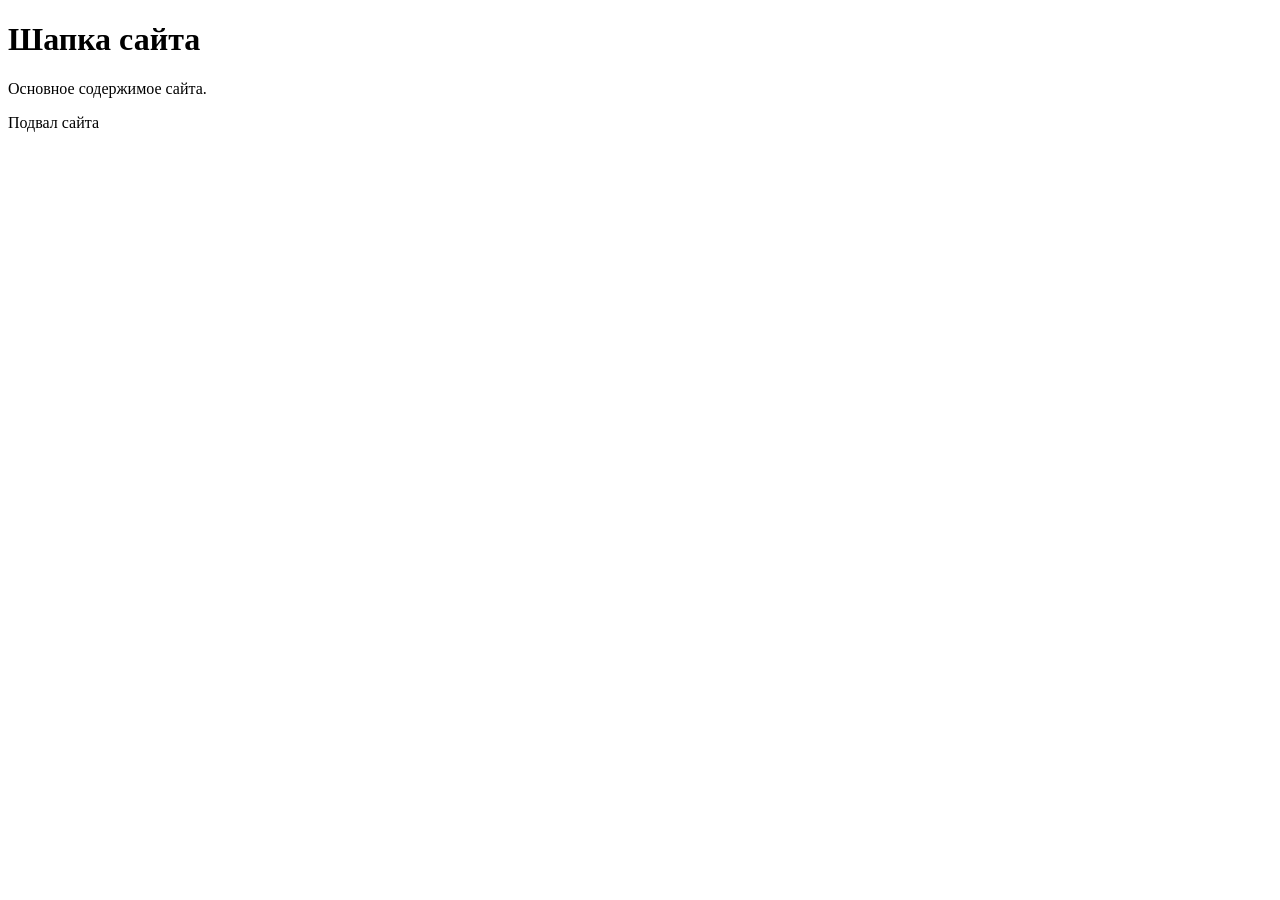
<file: index.html>
<!DOCTYPE html>
<html lang="ru">
<head>
    <meta charset="UTF-8">
    <meta name="viewport" content="width=device-width, initial-scale=1.0">
    <title>Современный веб-сайт</title>
    <link rel="stylesheet" href="style.css">
</head>
<body>
    <header>
        <h1>Шапка сайта</h1>
    </header>
    <main>
        <p>Основное содержимое сайта.</p>
    </main>
    <footer>
        <p>Подвал сайта</p>
    </footer>
    <script src="script.js"></script>
</body>
</html>
</file>
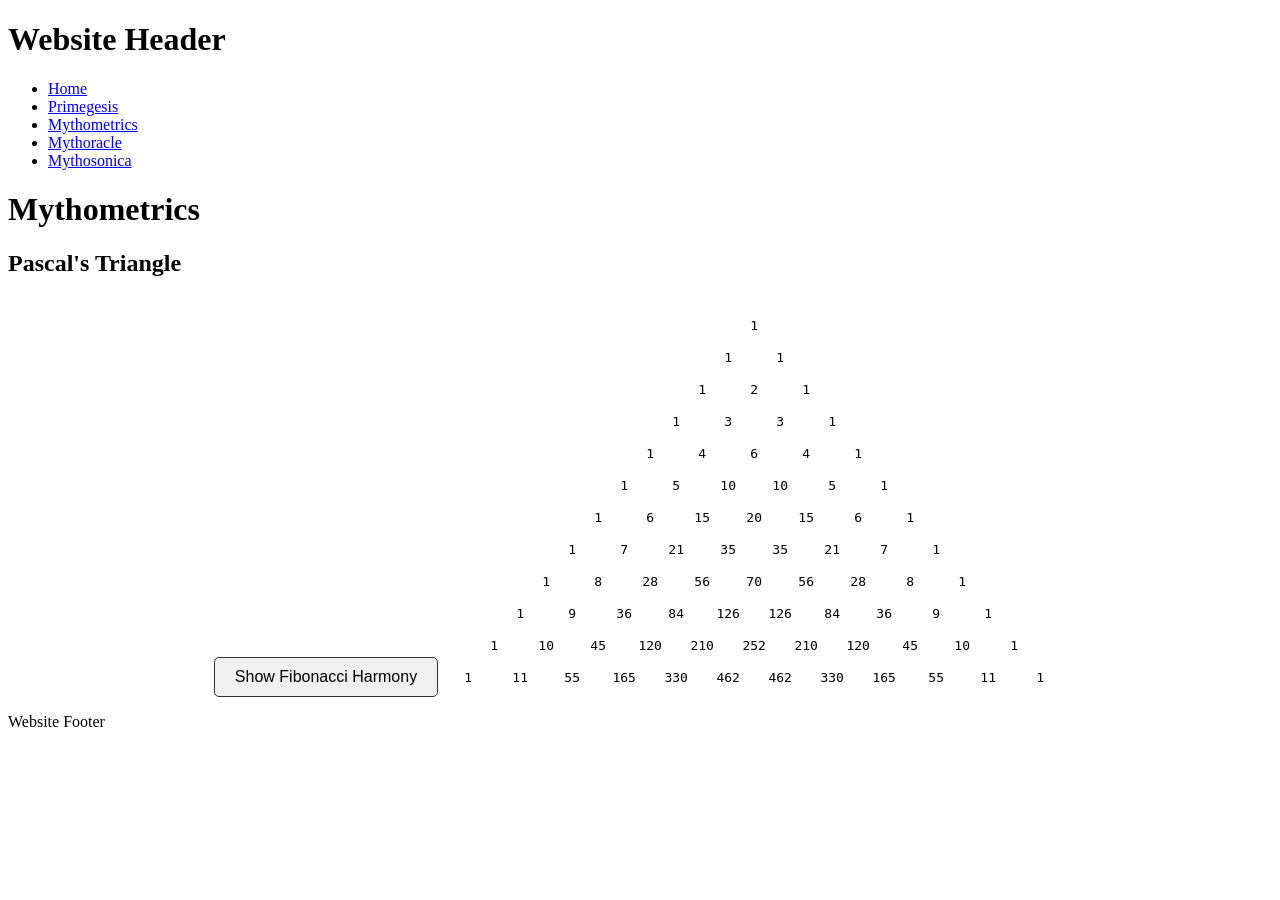
<file: mythometrics.html>
<!DOCTYPE html>
<html lang="en">
<head>
    <meta charset="UTF-8">
    <meta name="viewport" content="width=device-width, initial-scale=1.0">
    <title>Mythometrics</title>
    <link rel="stylesheet" href="style.css">
</head>
<body>
    <header>
        <h1>Website Header</h1>
        <nav>
            <ul>
                <li><a href="index.html">Home</a></li>
                <li><a href="primegesis.html">Primegesis</a></li>
                <li><a href="mythometrics.html">Mythometrics</a></li>
                <li><a href="mythoracle.html">Mythoracle</a></li>
                <li><a href="mythosonica.html">Mythosonica</a></li>
            </ul>
        </nav>
    </header>
    <main>
        <h1>Mythometrics</h1>
        <h2>Pascal's Triangle</h2>
        <div id="pascal-container">
            <button id="fibonacci-btn" class="btn">Show Fibonacci Harmony</button>
            <div id="pascal-triangle"></div>
        </div>
    </main>
    <footer>
        <p>Website Footer</p>
    </footer>
    <script src="script.js"></script>
</body>
</html>
</file>
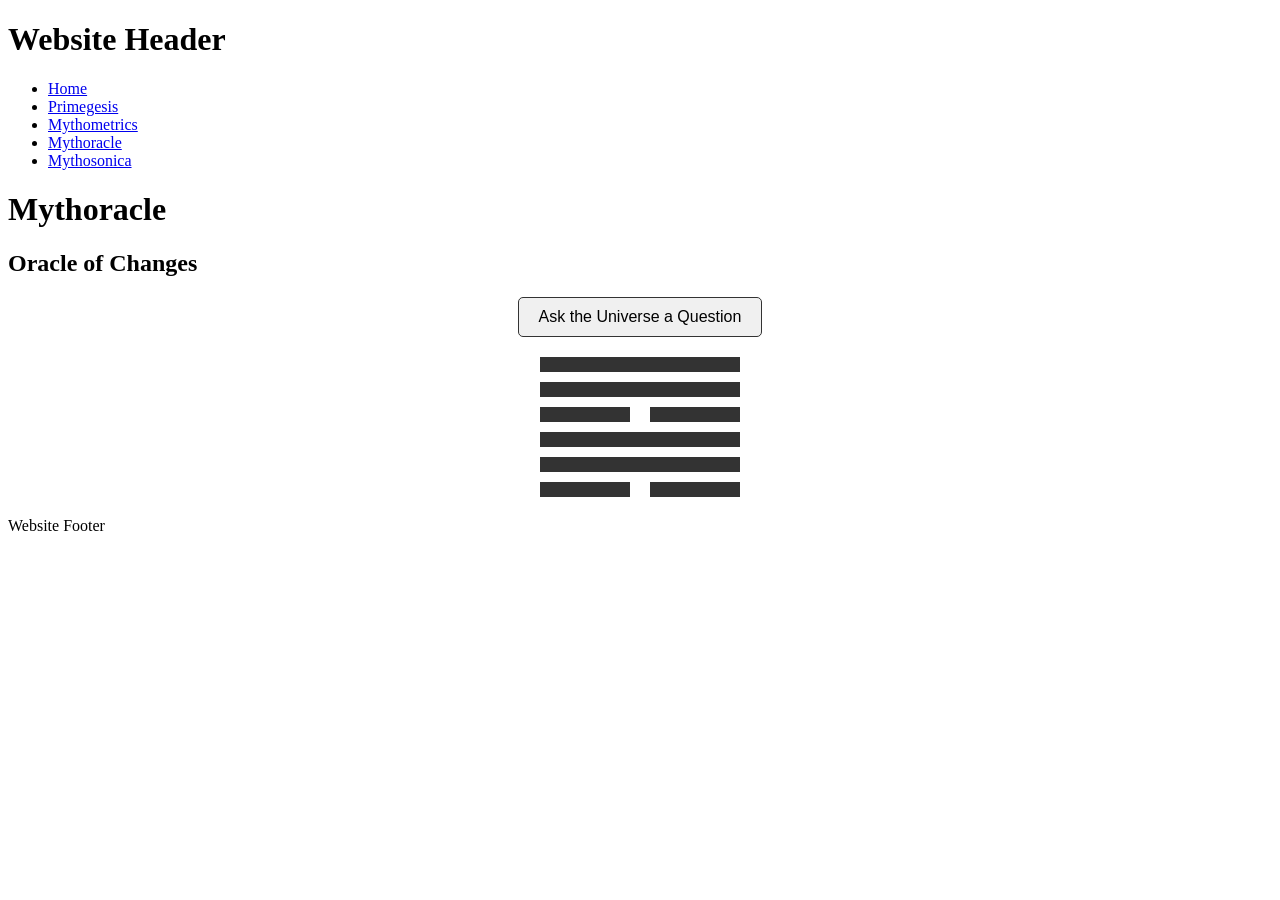
<file: mythoracle.html>
<!DOCTYPE html>
<html lang="en">
<head>
    <meta charset="UTF-8">
    <meta name="viewport" content="width=device-width, initial-scale=1.0">
    <title>Mythoracle</title>
    <link rel="stylesheet" href="style.css">
</head>
<body>
    <header>
        <h1>Website Header</h1>
        <nav>
            <ul>
                <li><a href="index.html">Home</a></li>
                <li><a href="primegesis.html">Primegesis</a></li>
                <li><a href="mythometrics.html">Mythometrics</a></li>
                <li><a href="mythoracle.html">Mythoracle</a></li>
                <li><a href="mythosonica.html">Mythosonica</a></li>
            </ul>
        </nav>
    </header>
    <main>
        <h1>Mythoracle</h1>
        <h2>Oracle of Changes</h2>
        <div id="oracle-container">
            <button id="ask-oracle-btn" class="btn">Ask the Universe a Question</button>
            <div id="hexagram-display"></div>
        </div>
    </main>
    <footer>
        <p>Website Footer</p>
    </footer>
    <script src="script.js"></script>
</body>
</html>
</file>
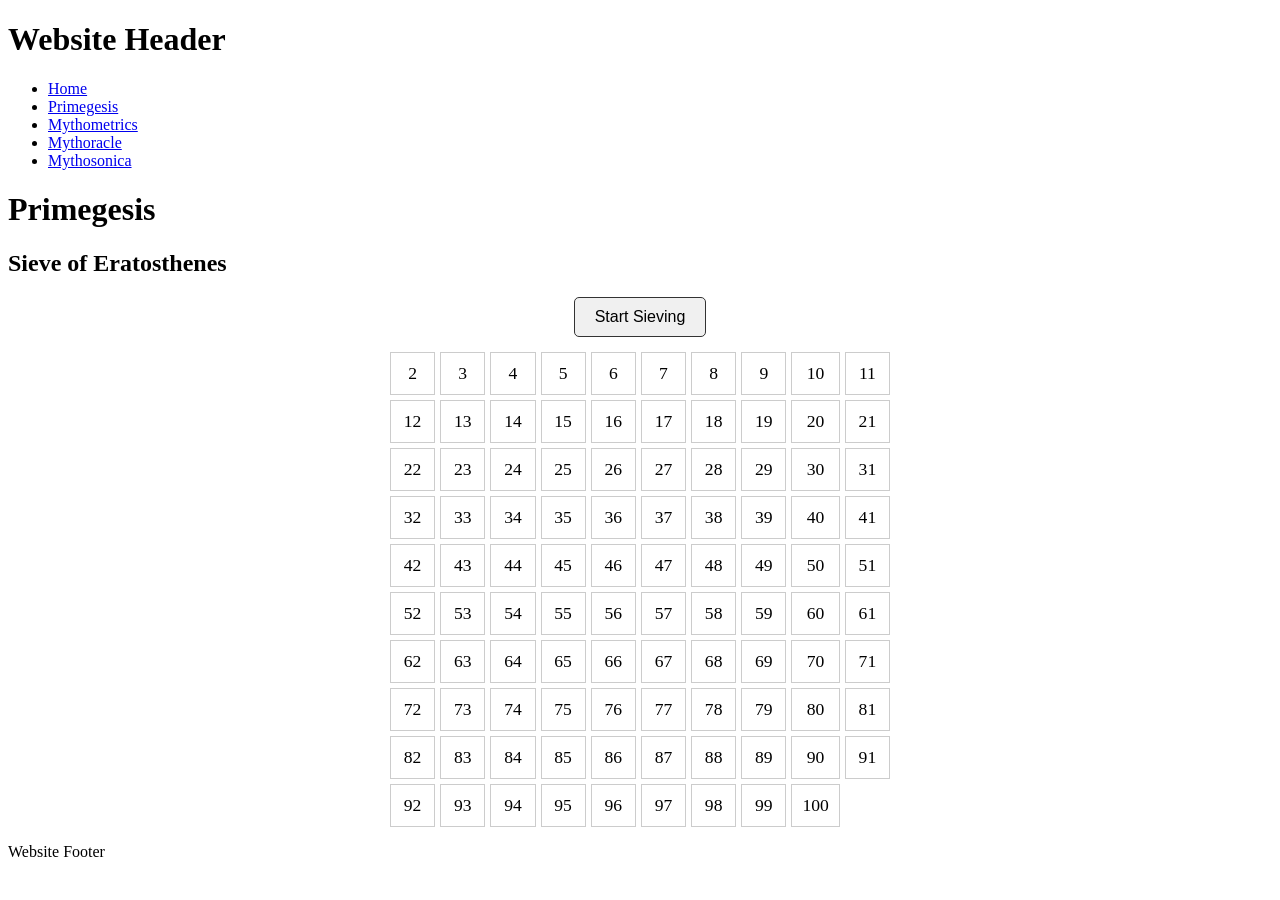
<file: primegesis.html>
<!DOCTYPE html>
<html lang="en">
<head>
    <meta charset="UTF-8">
    <meta name="viewport" content="width=device-width, initial-scale=1.0">
    <title>Primegesis</title>
    <link rel="stylesheet" href="style.css">
</head>
<body>
    <header>
        <h1>Website Header</h1>
        <nav>
            <ul>
                <li><a href="index.html">Home</a></li>
                <li><a href="primegesis.html">Primegesis</a></li>
                <li><a href="mythometrics.html">Mythometrics</a></li>
                <li><a href="mythoracle.html">Mythoracle</a></li>
                <li><a href="mythosonica.html">Mythosonica</a></li>
            </ul>
        </nav>
    </header>
    <main>
        <h1>Primegesis</h1>
        <h2>Sieve of Eratosthenes</h2>
        <div id="sieve-container">
            <button id="start-sieve-btn" class="btn">Start Sieving</button>
            <div id="sieve-grid"></div>
        </div>
    </main>
    <footer>
        <p>Website Footer</p>
    </footer>
    <script src="script.js"></script>
</body>
</html>
</file>
<file: style.css>
/* Styles for the modern website */

/* Sieve of Eratosthenes Visualization */
#sieve-container {
    margin-top: 20px;
    text-align: center;
}

#sieve-grid {
    display: grid;
    grid-template-columns: repeat(10, 1fr);
    gap: 5px;
    margin-top: 15px;
    max-width: 500px;
    margin-left: auto;
    margin-right: auto;
}

.number-cell {
    border: 1px solid #ccc;
    padding: 10px;
    text-align: center;
    font-size: 1.1em;
    transition: background-color 0.5s, color 0.5s;
}

.prime {
    background-color: #90ee90; /* Light Green */
    color: #000;
    font-weight: bold;
}

.composite {
    background-color: #f0f0f0; /* Light Gray */
    color: #888;
    text-decoration: line-through;
}

/* Pascal's Triangle Visualization */
#pascal-container {
    margin-top: 20px;
    text-align: center;
}

#pascal-triangle {
    font-family: monospace;
    margin-top: 15px;
    display: inline-block;
    text-align: center;
}

.pascal-row {
    display: flex;
    justify-content: center;
    margin-bottom: 5px;
}

.pascal-number {
    padding: 5px;
    margin: 0 5px;
    min-width: 30px;
    border: 1px solid transparent;
    cursor: default;
    transition: background-color 0.3s;
}

.fibonacci-highlight {
    background-color: #add8e6; /* Light Blue */
    border-radius: 5px;
}

/* I-Ching Oracle Visualization */
#oracle-container {
    margin-top: 20px;
    text-align: center;
}

#hexagram-display {
    margin: 20px auto;
    width: 200px;
    display: flex;
    flex-direction: column-reverse; /* To stack lines from bottom to top */
    gap: 10px;
}

.hexagram-line {
    width: 100%;
    height: 15px;
}

.yang-line {
    background-color: #333;
}

.yin-line {
    display: flex;
    justify-content: space-between;
}

.yin-line::before,
.yin-line::after {
    content: '';
    display: block;
    width: 45%;
    height: 100%;
    background-color: #333;
}

/* Interactive Piano Visualization */
#piano-container {
    display: flex;
    justify-content: center;
    position: relative;
    height: 300px;
    margin: 30px auto;
    width: 100%;
    max-width: 800px; /* Control max size */
}

.key {
    border: 1px solid #333;
    border-radius: 0 0 5px 5px;
    cursor: pointer;
    box-shadow: 2px 2px 5px rgba(0,0,0,0.2);
    transition: background-color 0.1s ease;
}

.key.white {
    width: 12.5%; /* 100% / 8 white keys */
    height: 100%;
    background-color: white;
    z-index: 1;
}

.key.black {
    width: 7%;
    height: 60%;
    background-color: #333;
    position: absolute;
    z-index: 2;
}

.key.active, .key:active {
    background-color: #ccc;
}

/* Positioning the black keys using percentages */
.key[data-note="C#4"] { left: 9.25%; }  /* (12.5% * 1) - (7% / 2) */
.key[data-note="D#4"] { left: 21.75%; } /* (12.5% * 2) - (7% / 2) */
.key[data-note="F#4"] { left: 46.75%; } /* (12.5% * 4) - (7% / 2) */
.key[data-note="G#4"] { left: 59.25%; } /* (12.5% * 5) - (7% / 2) */
.key[data-note="A#4"] { left: 71.75%; } /* (12.5% * 6) - (7% / 2) */

#chord-message {
    margin-top: 20px;
    text-align: center;
    font-size: 1.2em;
    min-height: 30px;
    color: #333;
}

/* --- Unified Styles --- */
.btn {
    padding: 10px 20px;
    font-size: 1em;
    cursor: pointer;
    border: 1px solid #333;
    background-color: #f0f0f0;
    border-radius: 5px;
}

.btn:hover {
    background-color: #e0e0e0;
}
</file>
